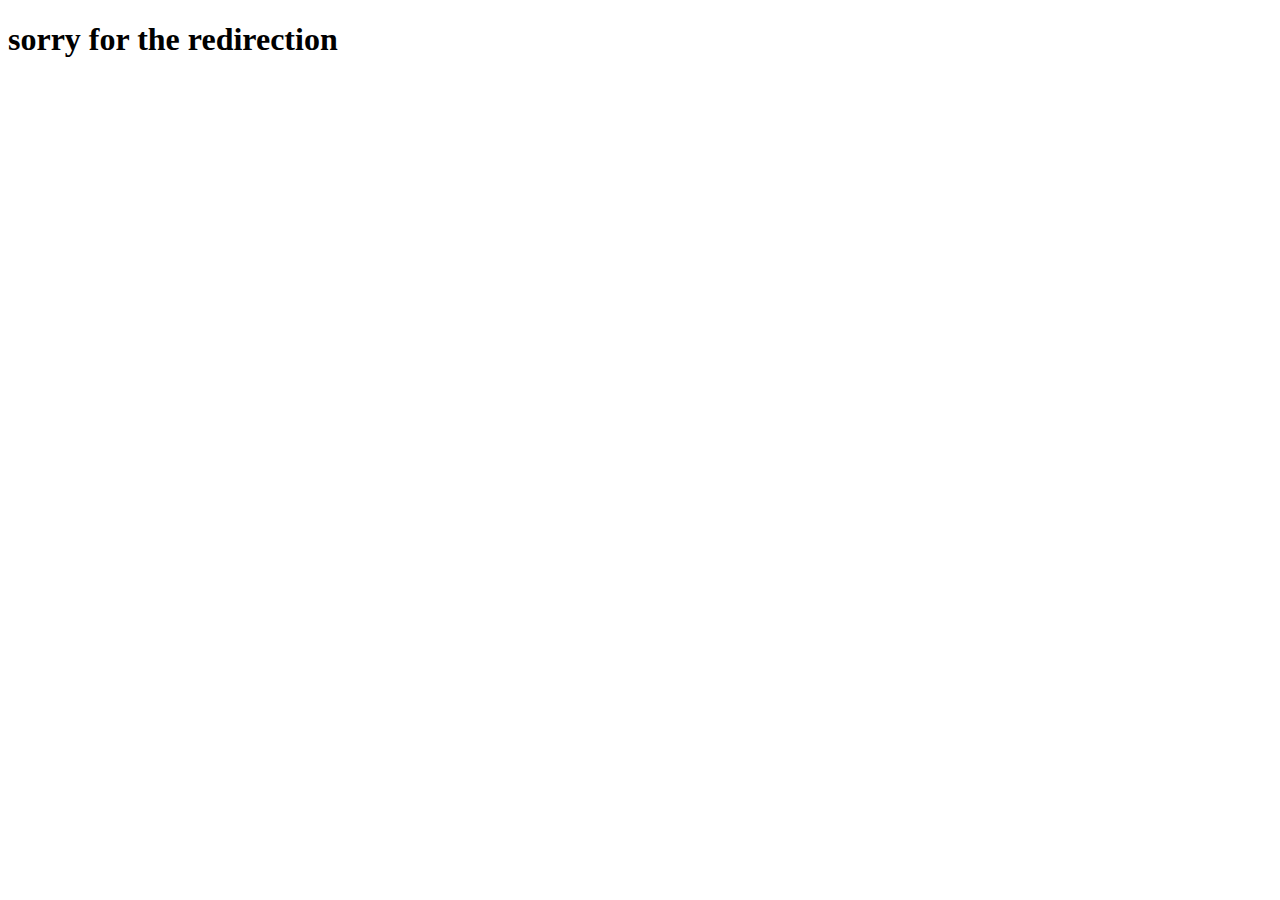
<file: index.html>
<!DOCTYPE html>
<html lang="en">
  <head>
    <meta charset="UTF-8" />
    <meta http-equiv="X-UA-Compatible" content="IE=edge" />
    <meta name="viewport" content="width=device-width, initial-scale=1.0" />
    <title>Document</title>
  </head>
  <body>
    <h1>this is our first html in Mr John's class</h1>
  </body>
  <script src="first.js"></script>
</html>
</file>
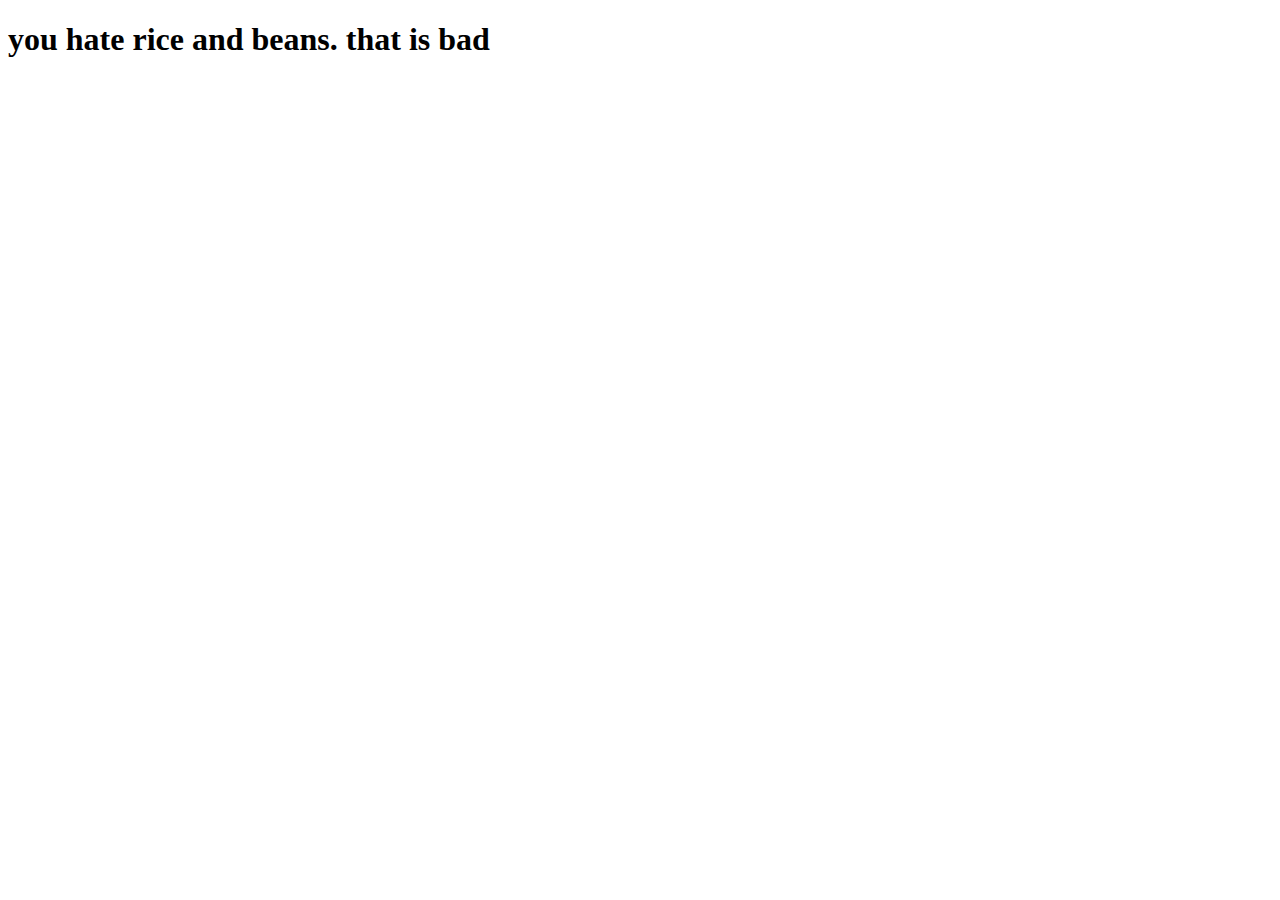
<file: name.html>
<!DOCTYPE html>
<html lang="en">
  <head>
    <meta charset="UTF-8" />
    <meta http-equiv="X-UA-Compatible" content="IE=edge" />
    <meta name="viewport" content="width=device-width, initial-scale=1.0" />
    <title>Document</title>
  </head>
  <body>
    <h1>you hate rice and beans. that is bad</h1>
  </body>
</html>
</file>
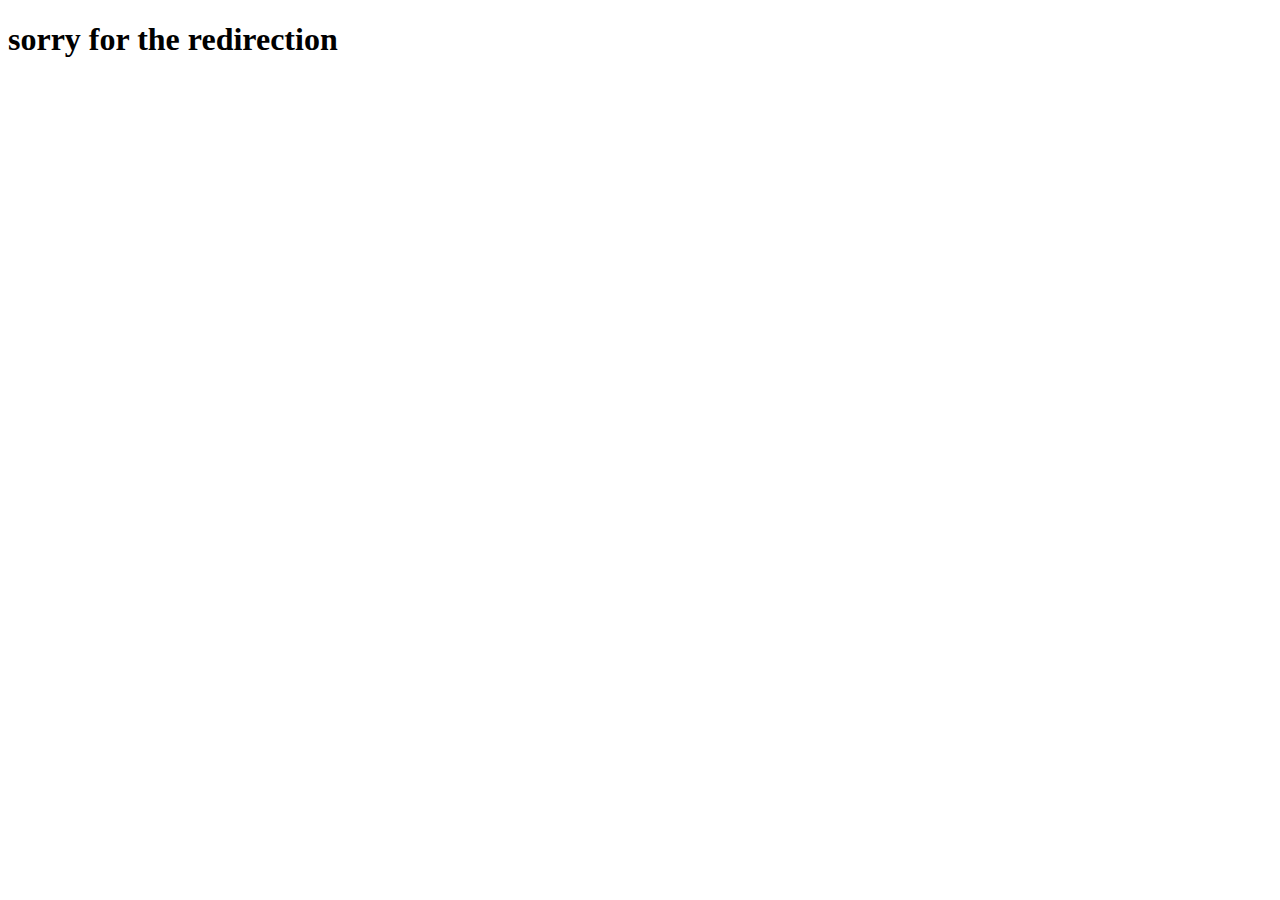
<file: second.html>
<!DOCTYPE html>
<html lang="en">
  <head>
    <meta charset="UTF-8" />
    <meta http-equiv="X-UA-Compatible" content="IE=edge" />
    <meta name="viewport" content="width=device-width, initial-scale=1.0" />
    <title>Document</title>
  </head>
  <body>
    <h1>sorry for the redirection</h1>
  </body>
</html>
</file>
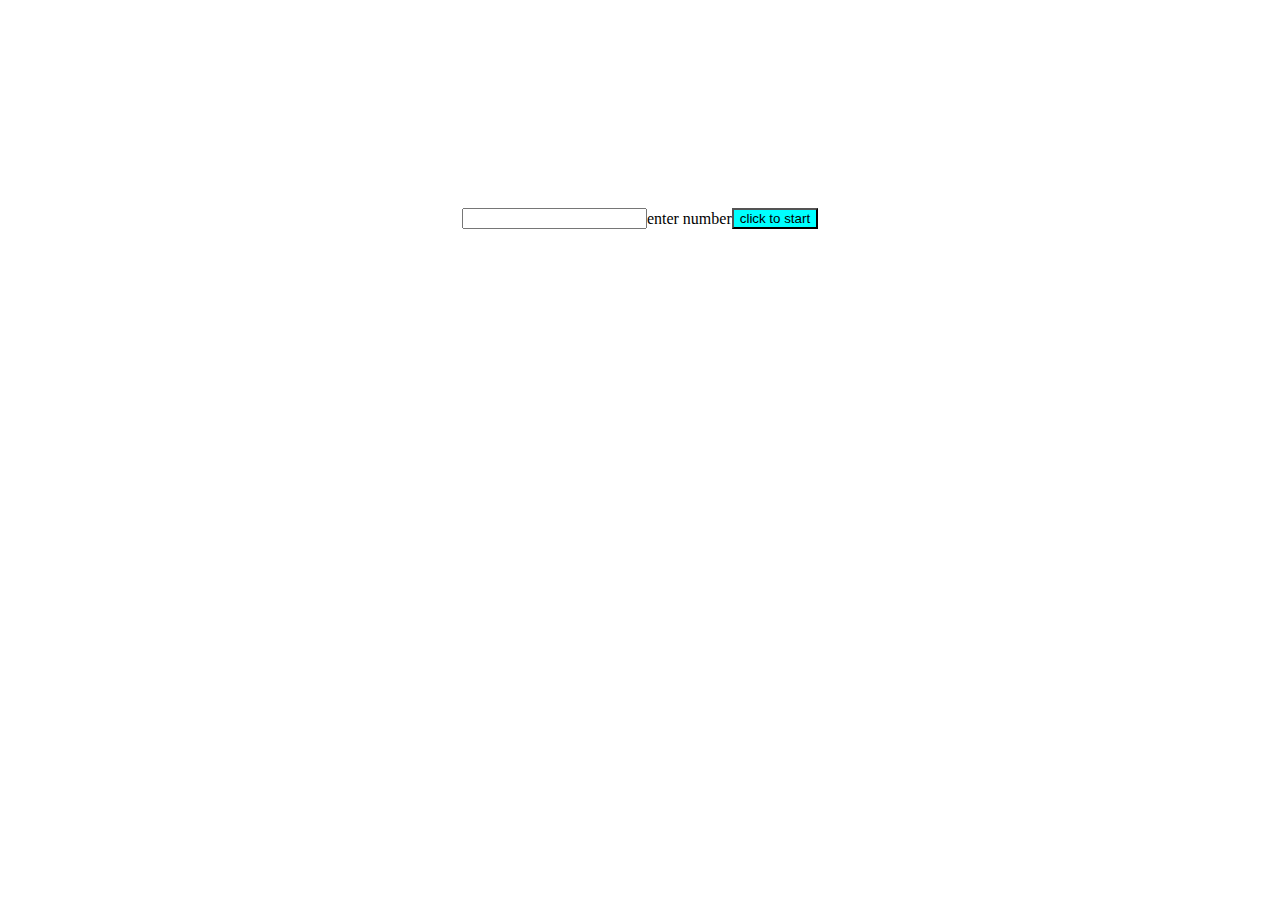
<file: CLASSWORK/Day 2/classwrk.html>
<!DOCTYPE html>
<html lang="en">
  <head>
    <meta charset="UTF-8" />
    <meta http-equiv="X-UA-Compatible" content="IE=edge" />
    <meta name="viewport" content="width=device-width, initial-scale=1.0" />
    <title>Document</title>
    <link rel="stylesheet" href="classwrk.css" />
    <script defer src="classwrk.js"></script>
  </head>
  <body>
    <input id="input" type="number" maxlength="6" />
    <label for="">enter number </label>
    <button onclick="">click to start</button>
  </body>
</html>
</file>
<file: CLASSWORK/Day 2/classwrk.css>
body {
  display: flex;
  padding: 10px;
  padding-top: 200px;
  justify-content: center;
  align-items: center;
}

button {
  background-color: aqua;
}
</file>
